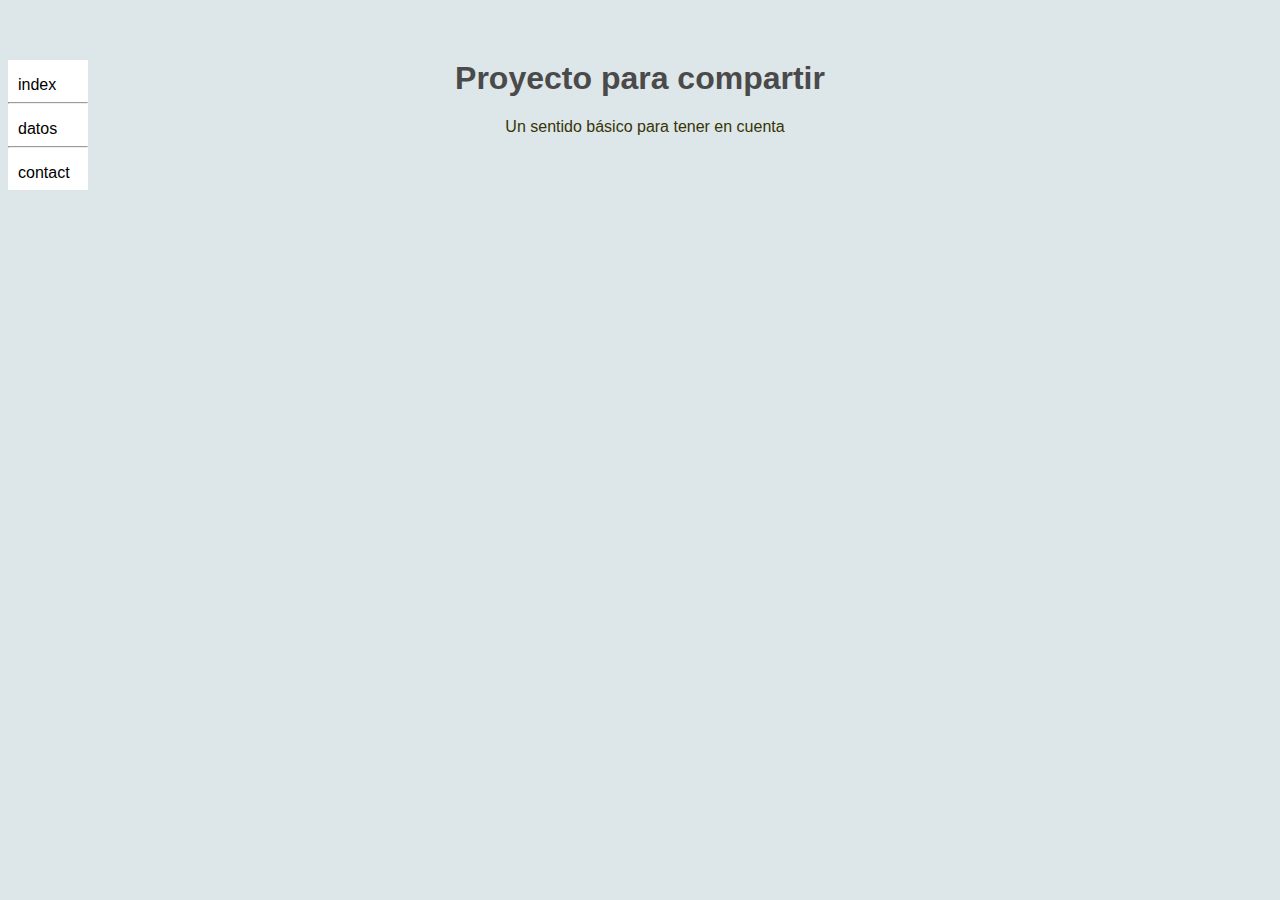
<file: index.html>
<html lang="es">
<head>
    <meta charset="UTF-8">
    <meta http-equiv="X-UA-Compatible" content="IE=edge">
    <meta name="viewport" content="width=device-width, initial-scale=1.0">
    <link rel="stylesheet" href="css/estilos.css">
    <title>Prueba de Proyecto colaboraativo</title>
</head>
<body>
    <nav>
        <div id="boton">

                <p><a href="index.html">index</a></p><hr>
                <p><a href="datos.html">datos</a></p><hr>
                <p><a href="contact.html">contact</a></p>

        </div>
    </nav>
    <div>
    <h1>Proyecto para compartir</h1>
    <p>Un sentido básico para tener en cuenta</p>
</div>
</body>
</html>
</file>
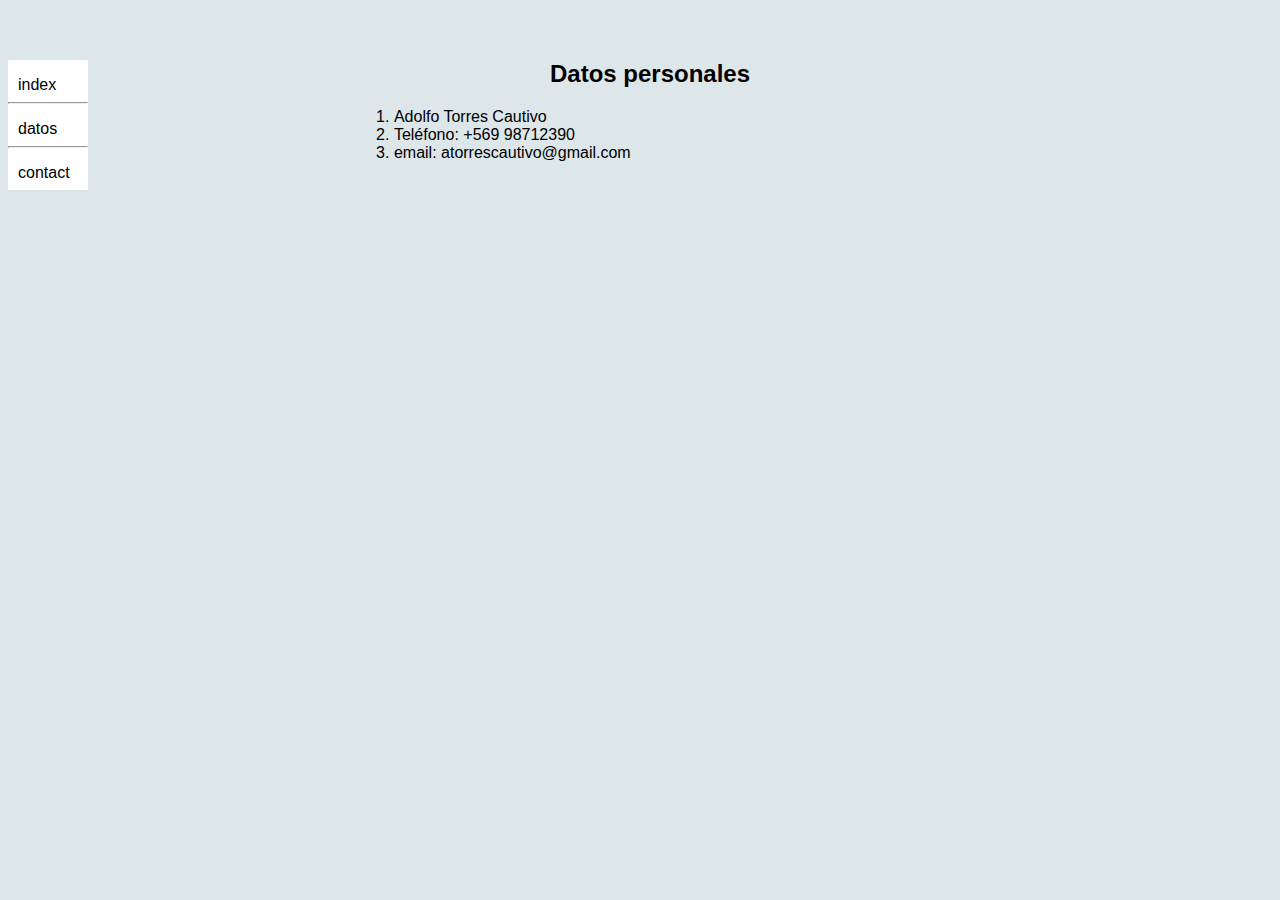
<file: contact.html>
<html lang="en">
<head>
    <meta charset="UTF-8">
    <meta http-equiv="X-UA-Compatible" content="IE=edge">
    <meta name="viewport" content="width=device-width, initial-scale=1.0">
    <link rel="stylesheet" href="css/estilos.css">
    <title>Contacto para proyectos comunitarios</title>
</head>
<body>
    <nav>
        <div id="boton">

            <p><a href="index.html">index</a></p><hr>
            <p><a href="datos.html">datos</a></p><hr>
            <p><a href="contact.html">contact</a></p>

        </div>
    </nav>
    <div>
        <h2>Datos personales</h2>
        <ol  id="personal">
            <li>Adolfo Torres Cautivo</li>
            <li>Teléfono: +569 98712390</li>
            <li>email: atorrescautivo@gmail.com</li>
        </ol>
    </div>
</body>
</html>
</file>
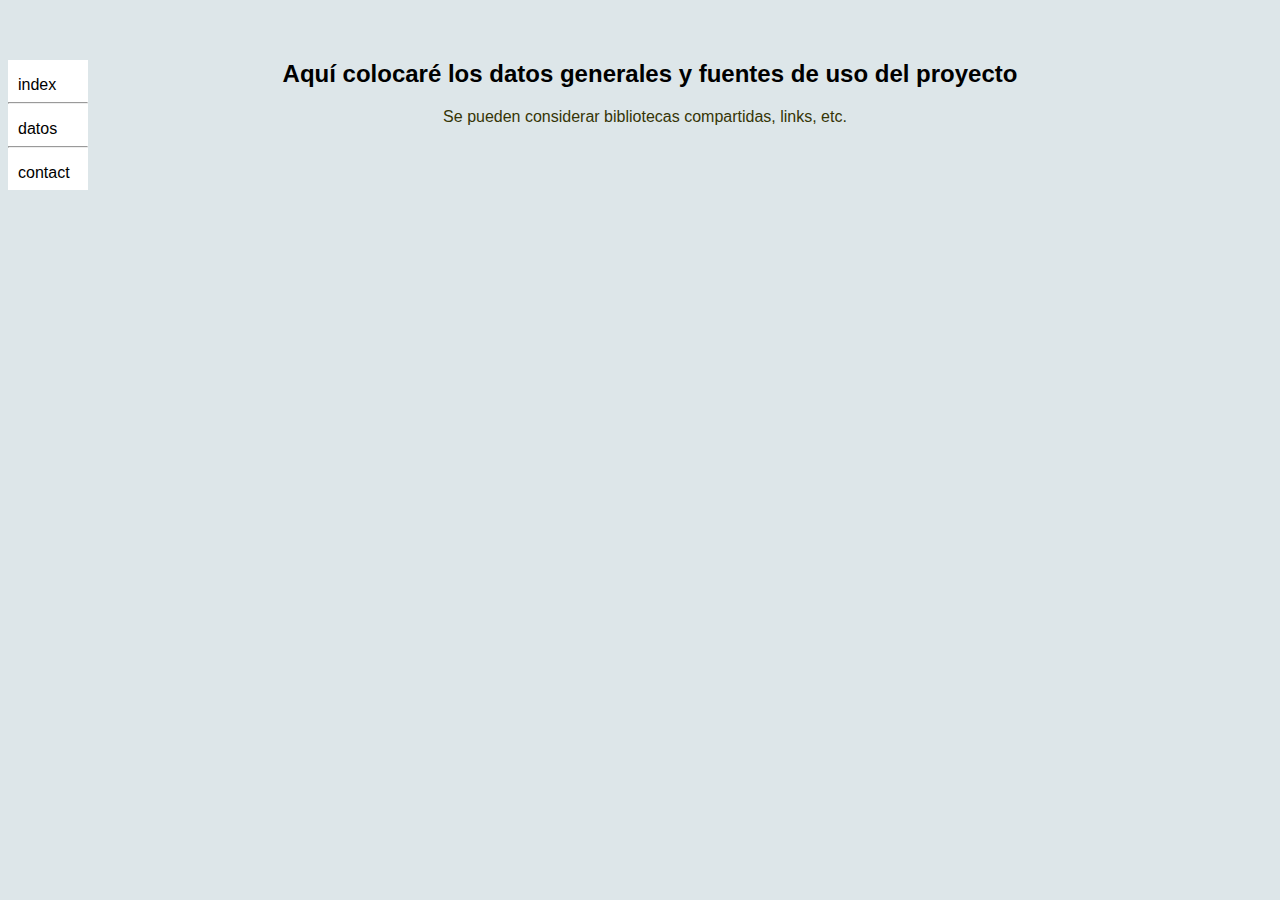
<file: datos.html>
<html lang="en">
<head>
    <meta charset="UTF-8">
    <meta http-equiv="X-UA-Compatible" content="IE=edge">
    <meta name="viewport" content="width=device-width, initial-scale=1.0">
    <link rel="stylesheet" href="css/estilos.css">
    <title>Datos generales</title>
</head>
<body>
    <nav>
        <div id="boton">

            <p><a href="index.html">index</a></p><hr>
            <p><a href="datos.html">datos</a></p><hr>
            <p><a href="contact.html">contact</a></p>

        </div>
    </nav>
    <div>
        <h2>Aquí colocaré los datos generales y fuentes de uso del proyecto</h2>
        <p>Se pueden considerar bibliotecas compartidas, links, etc.</p>
    </div>
</body>
</html>
</file>
<file: css/estilos.css>
html{
  background-color: rgb(221, 230, 233);
  font-family: Verdana, Geneva, Tahoma, sans-serif;
}
h1{
  position: relative;
  font-weight: bold;
  color:#4b4a4a;
  text-align: center;
  margin-top: 60px;
}
h2{
  margin-left: 20px;
  text-align: center;
  margin-top:60px;
}
#personal{
  margin-left: 10%;
}

#personal ol, li{
  margin-left: 20%;
}
p{
  position:relative;
  color:rgb(53, 53, 6);
  text-align: center;
  margin-left: 10px;
}

#boton{
  position:absolute;
  background-color: #fff;
  float:right;
  display: inherit;
  width:80px;
  z-index:50;
}
#boton p{
  text-align: left;
  text-decoration: none;
  height:10px;
}
a:link {
  color: rgb(0, 0, 0);
  background-color: transparent;
  text-decoration: none;
}

a:visited {
  color: rgb(146, 9, 32);
  background-color: transparent;
  text-decoration: underline;
}

a:hover {
  color: rgb(0, 195, 255);
  background-color: transparent;
  text-decoration: none;
}

a:active {
  color: rgb(255, 174, 0);
  background-color: transparent;
  text-decoration: underline;
}
</file>
